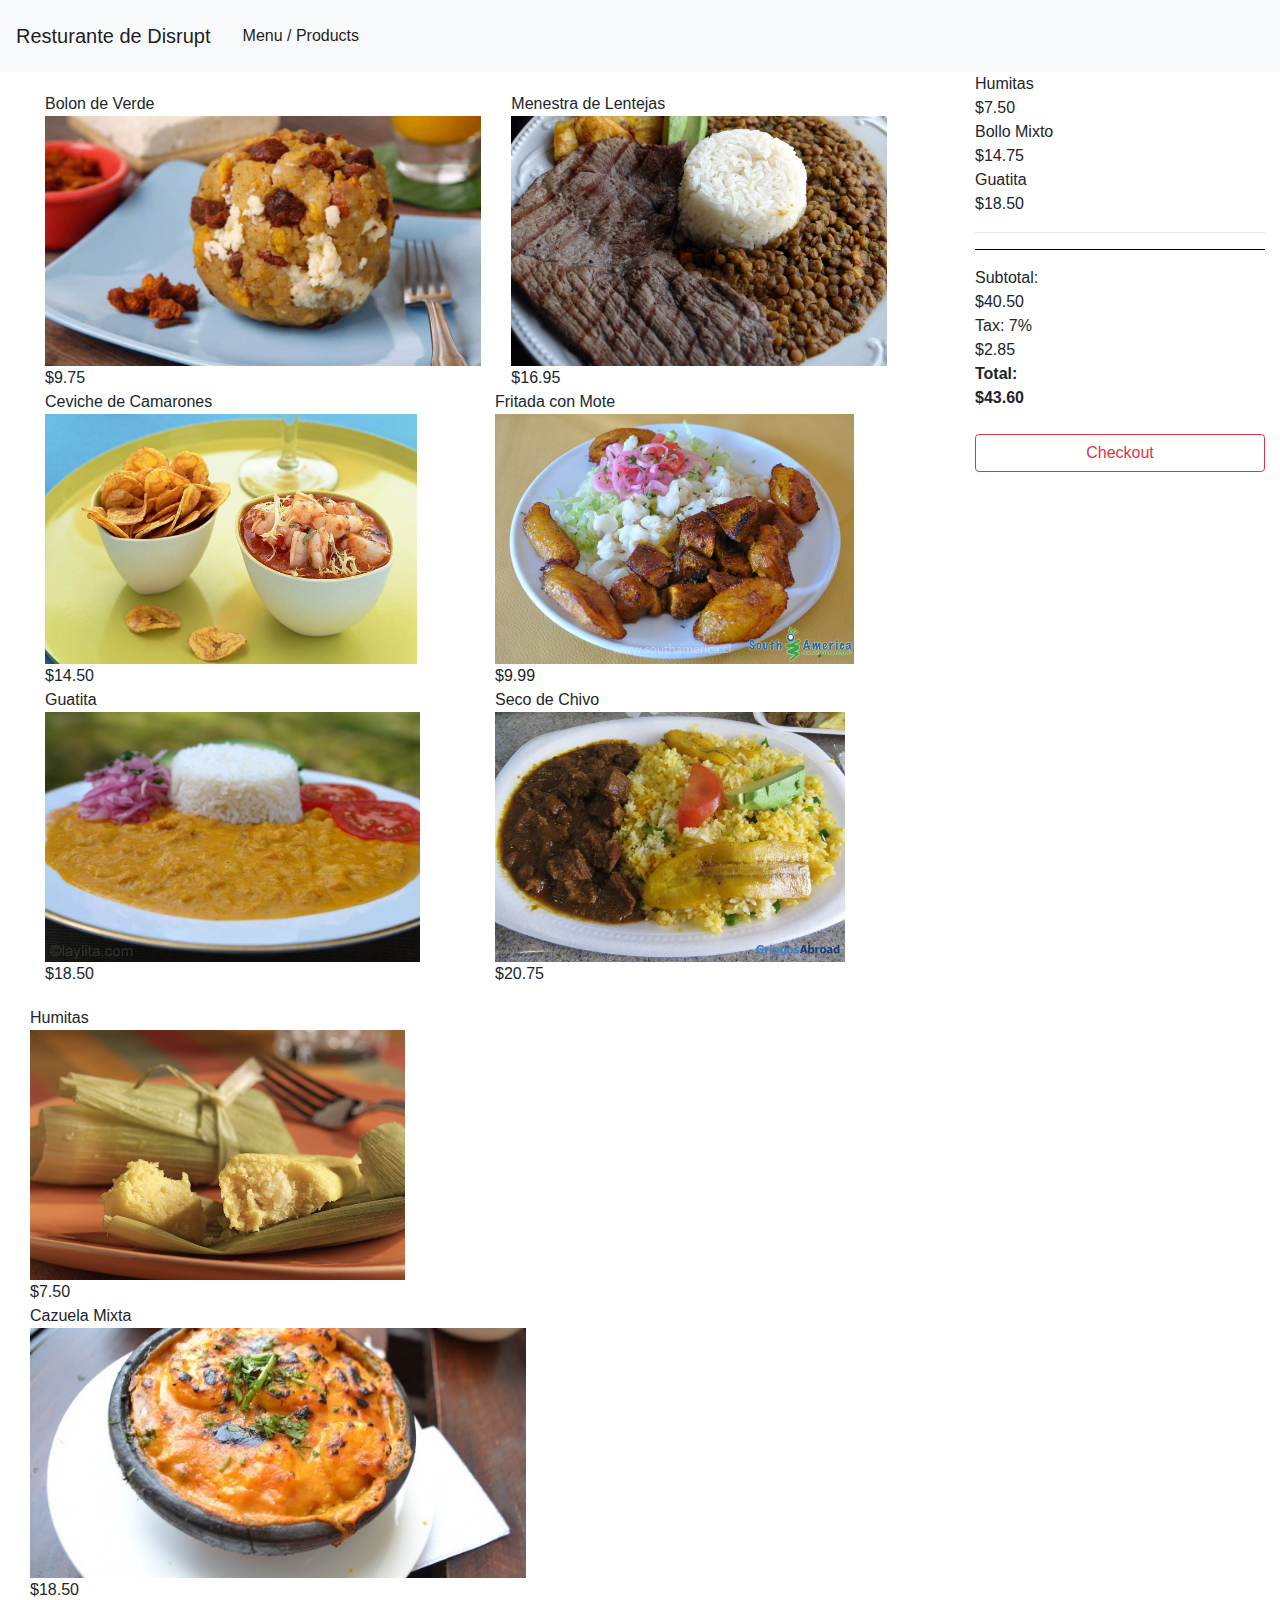
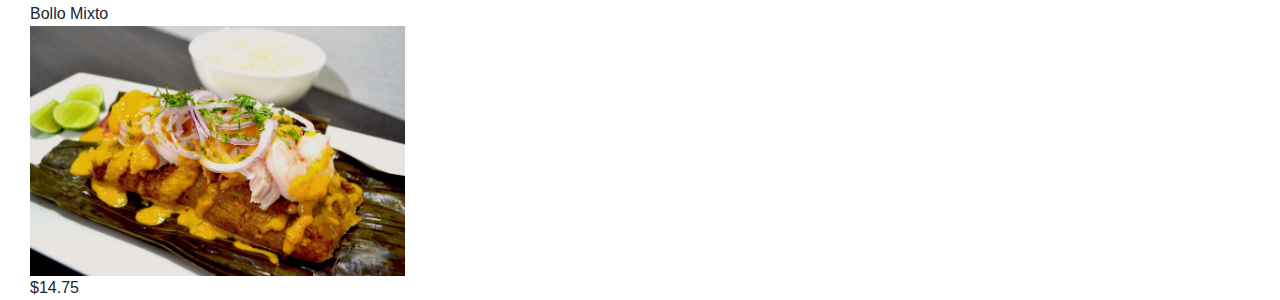
<file: pagina1.html>
<!DOCTYPE html>
<html lang="en">
<head>
    <meta charset="UTF-8">
    <meta http-equiv="X-UA-Compatible" content="IE=edge">
    <meta name="viewport" content="width=device-width, initial-scale=1.0">
    <title>pagina1</title>
    <link rel="stylesheet" href="https://maxcdn.bootstrapcdn.com/bootstrap/4.0.0/css/bootstrap.min.css"
        integrity="sha384-Gn5384xqQ1aoWXA+058RXPxPg6fy4IWvTNh0E263XmFcJlSAwiGgFAW/dAiS6JXm" crossorigin="anonymous" />
    <link rel="stylesheet" href="styles.css">

</head>
<body>
    <nav class="navbar navbar-expand-lg navbar-light bg-light navbarContainer">
        <a class="navbar-brand headerColor" href="index.html">Resturante de <span id="disruptSpan">Disrupt</span></a>
        <button class="navbar-toggler" type="button" data-toggle="collapse" data-target="#navbarText"
            aria-controls="navbarText" aria-expanded="false" aria-label="Toggle navigation">
            <span class="navbar-toggler-icon"></span>
        </button>
        <div class="collapse navbar-collapse rightSideNavbar" id="navbarText">
            <span class="navbar-text">
                <a class="nav-link headerColor" href="displayProduct.html">Menu / Products</a>
            </span>
        </div>
    </nav>
    <div class='jumpotron '>
        <div class="container-fluid ">
            <div class="row">
                <div class="col-md-9 productPageMain">
                    <div class="container-fluid">
                        <div class="row foodRow">
                            <div class="col">
                                <div class="productTitle">Bolon de Verde</div>
                                <div class="productWrapper"><img class="productImages" src="images/Bolon de verde.jpg" />
                                </div>
                                <div class="productPrice">$9.75</div>
                            </div>
                            <div class="col">
                                <div class="productTitle">Menestra de Lentejas</div>
                                <div class="productWrapper"><img class="productImages" src="images/Carne Asada con menestra de Lentejas.jpg" /></div>
                                <div class="productPrice">$16.95</div>
                            </div>
                            <div class="col">
                                <div class="productTitle">Ceviche de Camarones</div>
                                <div class="productWrapper"><img class="productImages" src="images/Ceviche de Camarones.jpg" /></div>
                                <div class="productPrice">$14.50</div>
                            </div>
                            <div class="col">
                                <div class="productTitle">Fritada con Mote</div>
                                <div class="productWrapper"><img class="productImages" src="images/Fritada.jpg" />
                                </div>
                                <div class="productPrice">$9.99</div>
                            </div>
                            <div class="col">
                                <div class="productTitle">Guatita</div>
                                <div class="productWrapper"><img class="productImages" src="images/Guatita.jpg" />
                                </div>
                                <div class="productPrice">$18.50</div>
                            </div>
                            <div class="col">
                                <div class="productTitle">Seco de Chivo</div>
                                <div class="productWrapper"><img class="productImages" src="images/Seco de Chivo.jpg" />
                                </div>
                                <div class="productPrice">$20.75</div>
                            </div>
                        </div>
                    </div>
                    <div class="row foodRow">
                        <div class="col">
                            <div class="productTitle">Humitas</div>
                            <div class="productWrapper"><img class="productImages" src="images/ecuadorian-humitas.jpg" /></div>
                            <div class="productPrice">$7.50</div>
                        </div>
                        <div class="col">
                            <div class="productTitle">Cazuela Mixta</div>
                            <div class="productWrapper"><img class="productImages" src="images/Cazuela.jpg" /></div>
                            <div class="productPrice">$18.50</div>
                        </div>
                        <div class="col">
                            <div class="productTitle">Bollo Mixto</div>
                            <div class="productWrapper"><img class="productImages" src="images/Bollo-mixto-ecuatoriano.jpg" /></div>
                            <div class="productPrice">$14.75</div>
                        </div>
                    </div>
                </div>
                <div class="col checkoutParentWrapper">
                    <div class="checkoutParent">

                        <div class="checkoutItems">
                            <div class="lineItem1 lineItem">
                                <div class="productTitle">Humitas</div>
                                <div>$7.50</div>
                            </div>
                            <div class="lineItem2 lineItem">
                                <div class="productTitle">Bollo Mixto</div>
                                <div>$14.75</div>
                            </div>
                            <div class="lineItem3 lineItem">
                                <div class="productTitle">Guatita</div>
                                <div>$18.50</div>
                            </div>
                        </div>
                        <hr />
                        <div class="checkoutDiv">
                            <hr style="  border-top: 1px solid black;" />
                            <div class="checkoutBar">
                                <div>Subtotal:</div>
                                <div>$40.50</div>
                            </div>
                            <div class="checkoutBar">
                                <div>Tax: 7%</div>
                                <div>$2.85</div>
                            </div>
                            <div class="checkoutBar">
                                <div><b>Total:</b></div>
                                <div><b>$43.60</b></div>
                            </div>
                            </br>
                            <Button class="btn btn-outline-danger btn-block checkoutBtn">
                                Checkout
                            </Button>
                        </div>
                    </div>
                </div>
            </div>
        </div>
    </div>
</body>

</html>

    
</body>
</html>
</file>
<file: styles.css>
.landingPageMain {
    background image: url("/images/Mainimage.jpg") no-repeat center fixed
    height: 90vh;
    overflow: hidden;
    display: scroll;
    background-color: #cccccc;
    background-size: cover;
}

.landingPageBody > .actionBtnDiv > .goToOrderBtn {
        background-color:red;
        color:#d6d6d6;
    }
.landingPageMain {
        width:80%;
        color: #d6d6d6;
        text-align: center;
        margin:auto;
        background-color: rgb(73, 72, 72);
        padding: 25px;
        background: rgba(0,0,0,0.5);
    }
.productImages {
        width: auto;
        height: 250px;
        
    }
.product title {
font-weight: bold;
}
.foodRow { 
    margin: 20px 0px 0px 0px;
}
</file>
